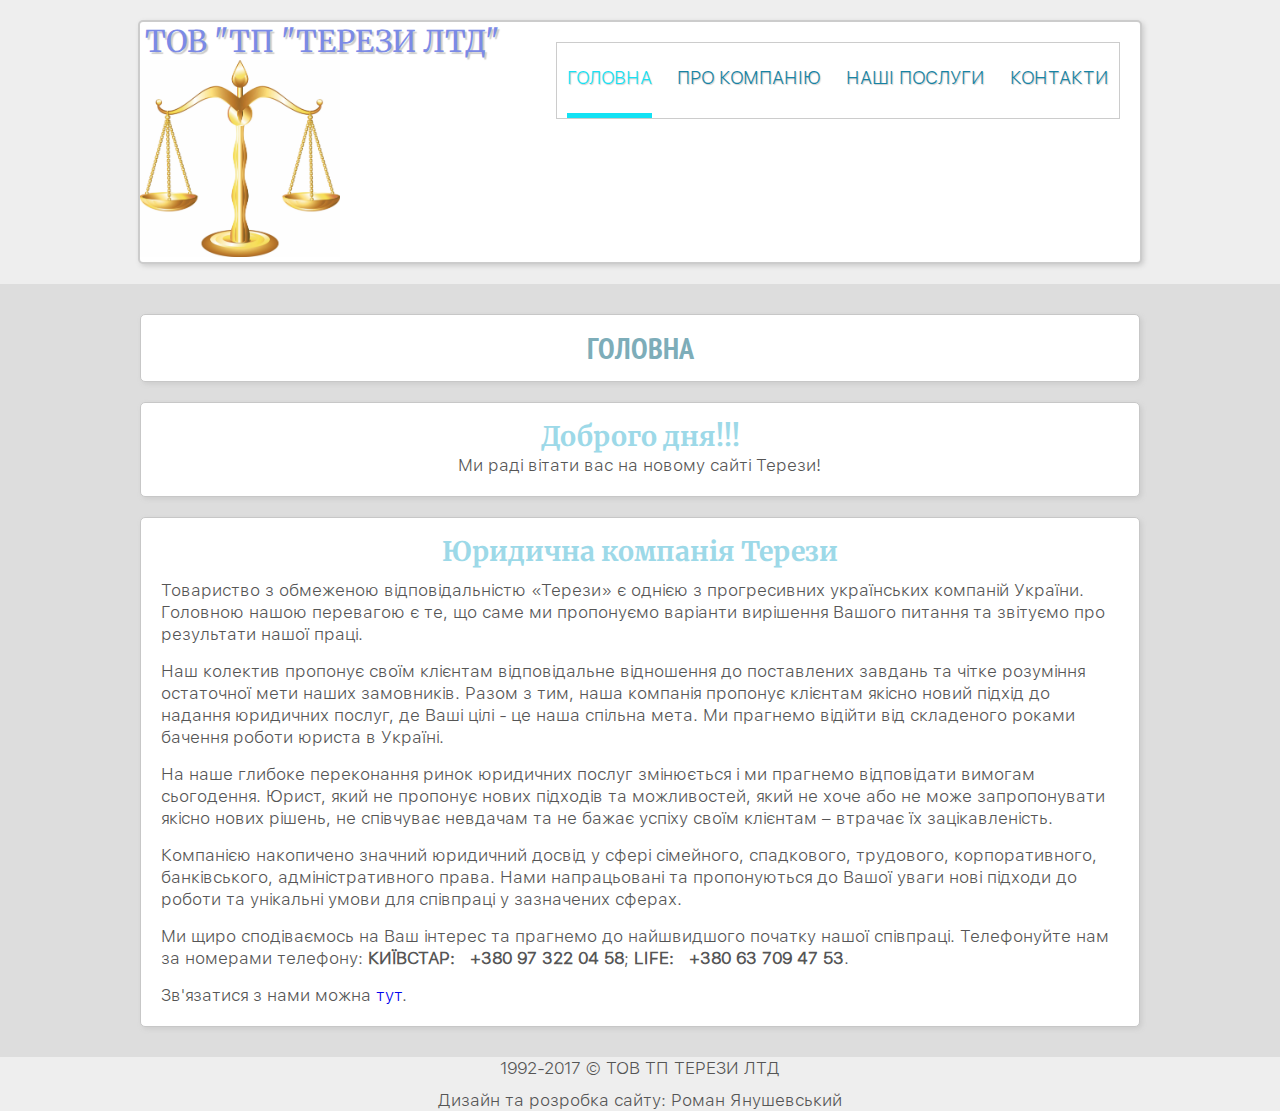
<file: index.html>
<!DOCTYPE html>

<html>
<head>
  <meta charset="UTF-8">
  <meta content='width=device-width, initial-scale=1' name='viewport'>
  <title>ТОВ "ТП "Терези ЛТД" &mdash; Надання юридичних послуг в Україні</title>
  <link rel="shortcut icon" href="_assets/images/icon.png" type="image/x-icon">
  <link rel="stylesheet" href="_assets/stylesheets/main.css">
  <link rel="stylesheet" href="_assets/stylesheets/style.css">
  <link href="https://fonts.googleapis.com/css?family=Open+Sans&amp;subset=cyrillic" rel="stylesheet">
</head>

<body>
  <div class="header">
    <div class="mid">
      <header>
        <div class="menu">
          <nav>
            <ul>
              <li class="thispage"><p>Головна</p></li>
              <li><a href="about/index.html" title="Дізнатися про нас більше">Про компанію</a></li>
              <li><a href="services/index.html" title="Які послуги ми надаємо">Наші послуги</a></li>
              <li><a href="contacts/index.html" title="Зв'яжіться з нами">Контакти</a></li>
            </ul>
          </nav>
        </div>
        <div class="header_text">
          <h1>ТОВ "ТП "ТЕРЕЗИ ЛТД"</h1>
          <img src="_assets/images/logo.jpg" alt="logo" title="Терези">
        </div>
      </header>
      <div class="clear"></div>
    </div>
  </div>
  <div class="content">
    <div class="mid">
      <section>
        <div class="namepage">
          <h1>Головна</h1>
        </div>
      </section>
      <section>
        <div class=hello>
          <h2>Доброго дня!!!</h2>
          <p>Ми раді вітати вас на новому сайті Терези!</p>
        </div>
      </section>
      <section>
        <div class="info">
          <h2><strong class="text-bold">Юридична компанія Терези</strong></h2>
          <p>
            Товариство з обмеженою відповідальністю «Терези» є однією з прогресивних українських компаній України. Головною нашою перевагою є те, що саме ми пропонуємо варіанти вирішення Вашого питання та звітуємо про результати нашої праці.
          </p>
          <p>
            Наш колектив пропонує своїм клієнтам відповідальне відношення до поставлених завдань та чітке розуміння остаточної мети наших замовників. Разом з тим, наша компанія пропонує клієнтам якісно новий підхід до надання юридичних послуг, де Ваші цілі - це наша спільна мета. Ми прагнемо відійти від складеного роками бачення роботи юриста в Україні.
          </p>
          <p>
            На наше глибоке переконання ринок юридичних послуг змінюється і ми прагнемо відповідати вимогам сьогодення. Юрист, який не пропонує нових підходів та можливостей, який не хоче або не може запропонувати якісно нових рішень, не співчуває невдачам та не бажає успіху своїм клієнтам – втрачає їх зацікавленість.
          </p>
          <p>
            Компанією накопичено значний юридичний досвід у сфері сімейного, спадкового, трудового, корпоративного, банківського, адміністративного права. Нами напрацьовані та пропонуються до Вашої уваги нові підходи до роботи та унікальні умови для співпраці у зазначених сферах.
          </p>
          <p>
            Ми щиро сподіваємось на Ваш інтерес та прагнемо до найшвидшого початку нашої співпраці. Телефонуйте нам за номерами телефону: <strong>КИЇВСТАР: &nbsp; +380 97 322 04 58</strong>; <strong>LIFE: &nbsp; +380 63 709 47 53</strong>.
          </p>
          <p>
            Зв'язатися з нами можна <a href="contacts/index.html">тут</a>.
          </p>
        </div>
      </section>
    </div>
  </div>
  <div class="footer">
    <div class="mid">
      <footer>
        <p class="copyright">1992-2017 &copy; ТОВ ТП Терези ЛТД</p>
        <p class="creator">Дизайн та розробка сайту: Роман Янушевський</p>
      </footer>
    </div>
  </div>
</body>
</html>
</file>
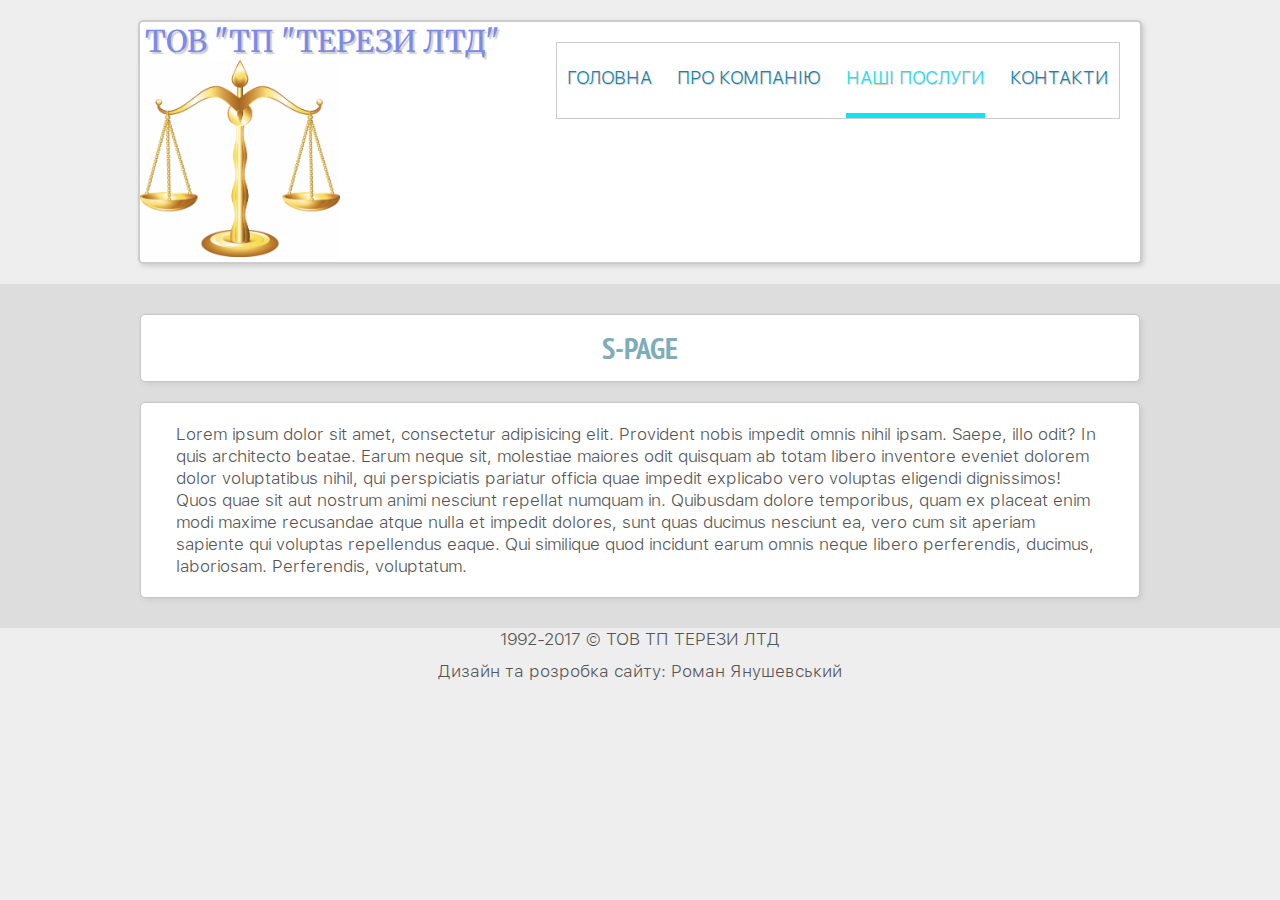
<file: 18273645/index.html>
<!DOCTYPE html>

<html>
<head>
  <meta charset="UTF-8">
  <meta content='width=device-width, initial-scale=1' name='viewport'>
  <title>Терези</title>
  <link rel="shortcut icon" href="../_assets/images/icon.png" type="image/x-icon">
  <link rel="stylesheet" href="../_assets/stylesheets/main.css">
  <link rel="stylesheet" href="_assets/stylesheets/style.css">
  <link href="https://fonts.googleapis.com/css?family=Open+Sans&amp;subset=cyrillic" rel="stylesheet">
</head>

<body>
  <div class="header">
    <div class="mid">
      <header>
        <div class="menu">
          <nav>
            <ul>
              <li><a href="../index.html">Головна</a></li>
              <li><a href="../about/index.html">Про компанію</a></li>
              <li class="thispage"><p>Наші послуги</p></li>
              <li><a href="../contacts/index.html">Контакти</a></li>
            </ul>
          </nav>
        </div>
        <div class="header_text">
          <h1>ТОВ "ТП "ТЕРЕЗИ ЛТД"</h1>
          <img src="../_assets/images/logo.jpg" alt="logo" title="Терези">
        </div>
      </header>
      <div class="clear"></div>
    </div>
  </div>
  <div class="content">
    <div class="mid">
      <section>
        <div class="namepage">
          <h1>S-Page</h1>
        </div>
      </section>
      <section>
        <div class="S-Page">
          <p>Lorem ipsum dolor sit amet, consectetur adipisicing elit. Provident nobis impedit omnis nihil ipsam. Saepe, illo odit? In quis architecto beatae. Earum neque sit, molestiae maiores odit quisquam ab totam libero inventore eveniet dolorem dolor voluptatibus nihil, qui perspiciatis pariatur officia quae impedit explicabo vero voluptas eligendi dignissimos! Quos quae sit aut nostrum animi nesciunt repellat numquam in. Quibusdam dolore temporibus, quam ex placeat enim modi maxime recusandae atque nulla et impedit dolores, sunt quas ducimus nesciunt ea, vero cum sit aperiam sapiente qui voluptas repellendus eaque. Qui similique quod incidunt earum omnis neque libero perferendis, ducimus, laboriosam. Perferendis, voluptatum.</p>
        </div>
      </section>
    </div>
  </div>
  <div class="footer">
    <div class="mid">
      <footer>
        <p class="copyright">1992-2017 &copy; ТОВ ТП Терези ЛТД</p>
        <p class="creator">Дизайн та розробка сайту: Роман Янушевський</p>
      </footer>
    </div>
  </div>
</body>
</html>
</file>
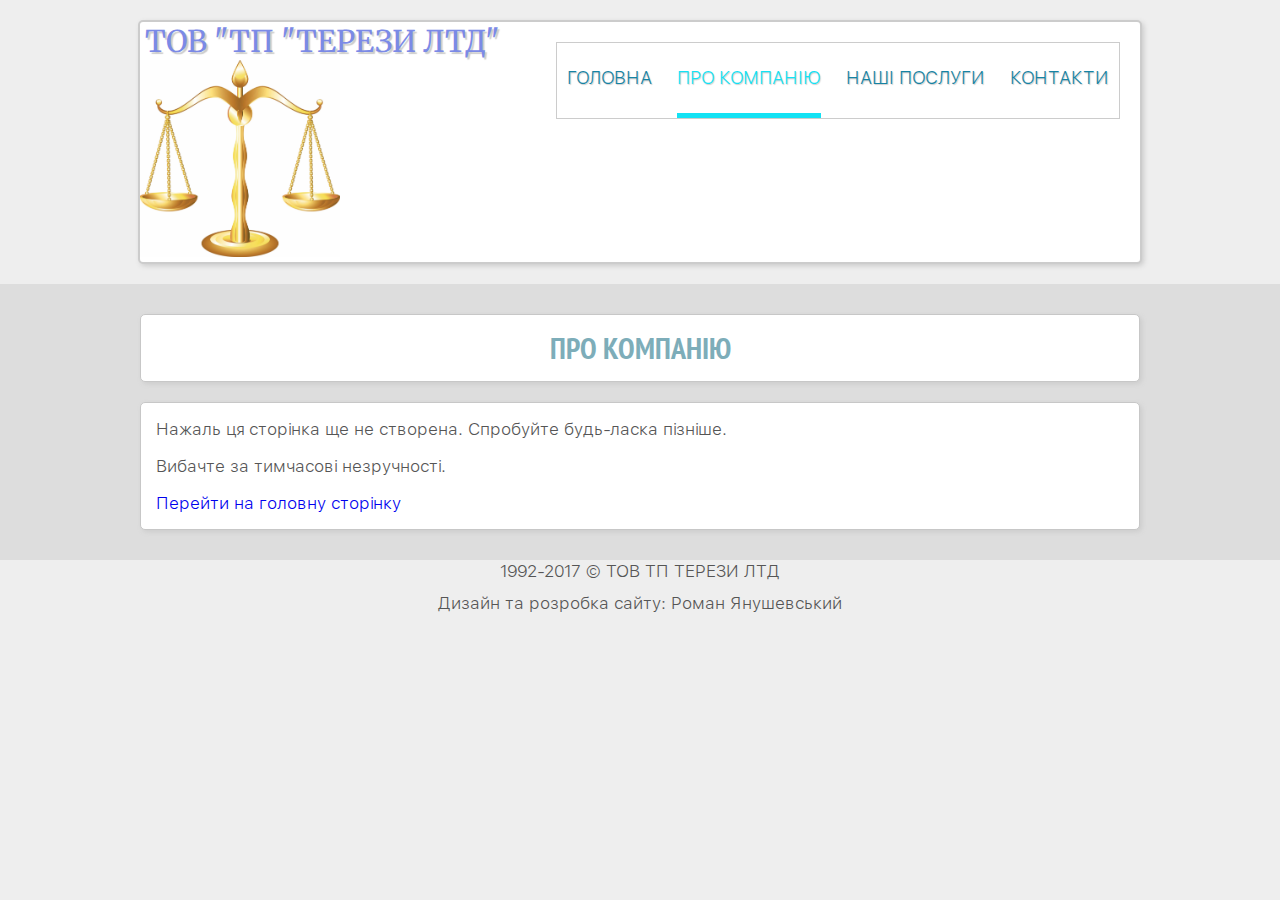
<file: about/index.html>
<!DOCTYPE html>

<html>
<head>
  <meta charset="UTF-8">
  <meta content='width=device-width, initial-scale=1' name='viewport'>
  <title>Терези</title>
  <link rel="shortcut icon" href="../_assets/images/icon.png" type="image/x-icon">
  <link rel="stylesheet" href="../_assets/stylesheets/main.css">
  <link rel="stylesheet" href="_assets/stylesheets/style.css">
  <link href="https://fonts.googleapis.com/css?family=Open+Sans&amp;subset=cyrillic" rel="stylesheet">
</head>

<body>
  <div class="header">
    <div class="mid">
      <header>
        <div class="menu">
          <nav>
            <ul>
              <li><a href="../index.html">Головна</a></li>
              <li class="thispage"><p>Про компанію</p></li>
              <li><a href="../services/index.html">Наші послуги</a></li>
              <li><a href="../contacts/index.html">Контакти</a></li>
            </ul>
          </nav>
        </div>
        <div class="header_text">
          <h1>ТОВ "ТП "ТЕРЕЗИ ЛТД"</h1>
          <img src="../_assets/images/logo.jpg" alt="logo" title="Терези">
        </div>
      </header>
      <div class="clear"></div>
    </div>
  </div>
  <div class="content">
    <div class="mid">
      <section>
        <div class="namepage">
          <h1>Про компанію</h1>
        </div>
      </section>
      <section>
        <div class="nopage">
          <p>Нажаль ця сторінка ще не створена. Спробуйте будь-ласка пізніше.</p>
          <p>Вибачте за тимчасові незручності.</p>
          <p><a href="../index.html">Перейти на головну сторінку</a></p>
        </div>
      </section>
    </div>
  </div>
  <div class="footer">
    <div class="mid">
      <footer>
        <p class="copyright">1992-2017 &copy; ТОВ ТП Терези ЛТД</p>
        <p class="creator">Дизайн та розробка сайту: Роман Янушевський</p>
      </footer>
    </div>
  </div>
</body>
</html>
</file>
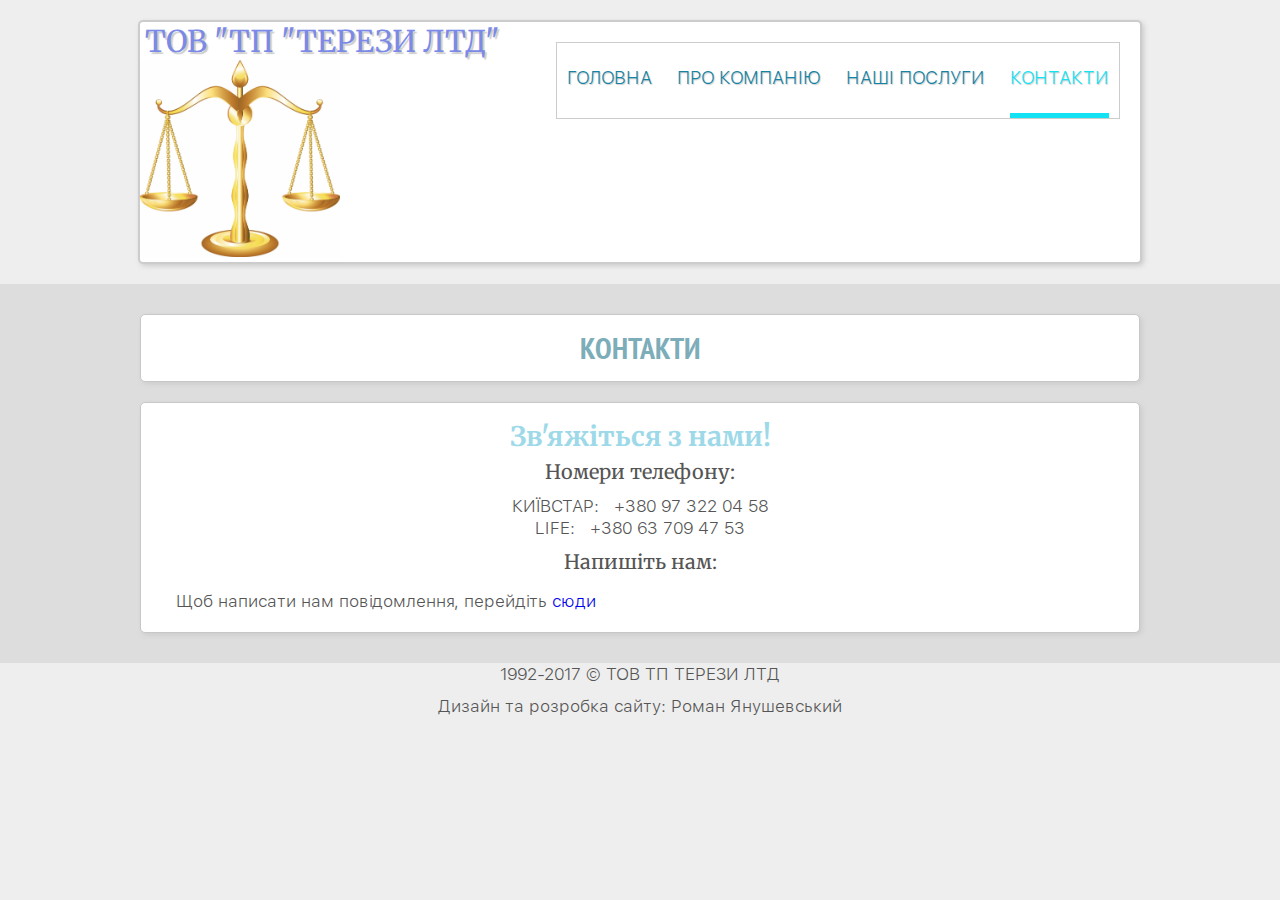
<file: contacts/index.html>
<!DOCTYPE html>

<html>
<head>
  <meta charset="UTF-8">
  <meta content='width=device-width, initial-scale=1' name='viewport'>
  <title>Терези</title>
  <link rel="shortcut icon" href="../_assets/images/icon.png" type="image/x-icon">
  <link rel="stylesheet" href="../_assets/stylesheets/main.css">
  <link rel="stylesheet" href="_assets/stylesheets/style.css">
  <link href="https://fonts.googleapis.com/css?family=Open+Sans&amp;subset=cyrillic" rel="stylesheet">
</head>

<body>
  <div class="header">
    <div class="mid">
      <header>
        <div class="menu">
          <nav>
            <ul>
              <li><a href="../index.html">Головна</a></li>
              <li><a href="../about/index.html">Про компанію</a></li>
              <li><a href="../services/index.html">Наші послуги</a></li>
              <li class="thispage"><p>Контакти</p></li>
            </ul>
          </nav>
        </div>
        <div class="header_text">
          <h1>ТОВ "ТП "ТЕРЕЗИ ЛТД"</h1>
          <img src="../_assets/images/logo.jpg" alt="logo" title="Терези">
        </div>
      </header>
      <div class="clear"></div>
    </div>
  </div>
  <div class="content">
    <div class="mid">
      <section>
        <div class="namepage">
          <h1>Контакти</h1>
        </div>
      </section>
      <section>
        <div class="contacts">
          <h2>Зв'яжіться з нами!</b>
          <h3>Номери телефону:</h3>
          <span class="kyivstar">КИЇВСТАР: &nbsp; +380 97 322 04 58</span>
          <span class="life">LIFE: &nbsp; +380 63 709 47 53</span>
          <h3>Напишіть нам:</h3>
          <!--
            <form action="submit.php" method="post">
              <p class="form">
                <input name="name" type="text" placeholder="Ім`я" required minlength="3" maxlength="30">
              </p>
              <p class="form">
                <input name="email" type="email" placeholder="Email" required>
              </p>
              <p class="form">
                <input name="phone" type="phone" placeholder="Телефон" required>
              </p>
              <p class="form">
                <textarea name="message" placeholder="Повідомлення" required minlength="50" maxlength="2000"></textarea>
              </p>
              <p class="form">
                <input type="submit" value="Відправити повідомлення">
              </p>
            </form>
            <p class="text1">*Ми обіцяємо, що ваша інформація не буде переадресована третім особам.</p>
          -->
          <p>Щоб написати нам повідомлення, перейдіть <a href="http://terezy.site11.com/">сюди</a></p>
        </div>
      </section>
    </div>
  </div>
  <div class="footer">
    <div class="mid">
      <footer>
        <p class="copyright">1992-2017 &copy; ТОВ ТП Терези ЛТД</p>
        <p class="creator">Дизайн та розробка сайту: Роман Янушевський</p>
      </footer>
    </div>
  </div>
</body>
</html>
</file>
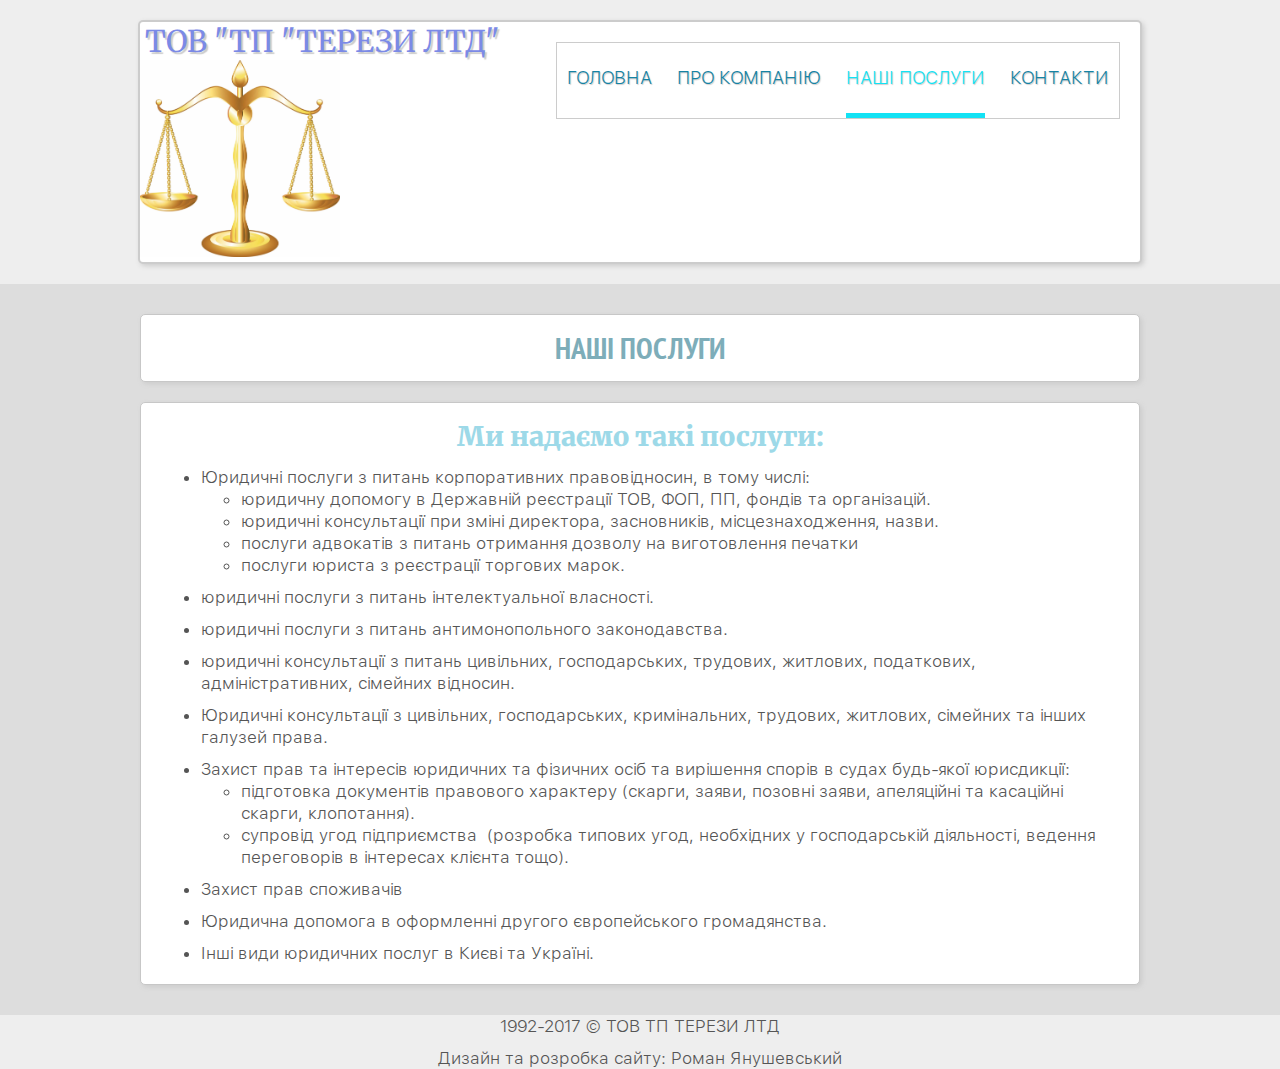
<file: services/index.html>
<!DOCTYPE html>

<html>
<head>
  <meta charset="UTF-8">
  <meta content='width=device-width, initial-scale=1' name='viewport'>
  <title>Терези</title>
  <link rel="shortcut icon" href="../_assets/images/icon.png" type="image/x-icon">
  <link rel="stylesheet" href="../_assets/stylesheets/main.css">
  <link rel="stylesheet" href="_assets/stylesheets/style.css">
  <link href="https://fonts.googleapis.com/css?family=Open+Sans&amp;subset=cyrillic" rel="stylesheet">
</head>

<body>
  <div class="header">
    <div class="mid">
      <header>
        <div class="menu">
          <nav>
            <ul>
              <li><a href="../index.html">Головна</a></li>
              <li><a href="../about/index.html">Про компанію</a></li>
              <li class="thispage"><p>Наші послуги</p></li>
              <li><a href="../contacts/index.html">Контакти</a></li>
            </ul>
          </nav>
        </div>
        <div class="header_text">
          <h1>ТОВ "ТП "ТЕРЕЗИ ЛТД"</h1>
          <img src="../_assets/images/logo.jpg" alt="logo" title="Терези">
        </div>
      </header>
      <div class="clear"></div>
    </div>
  </div>
  <div class="content">
    <div class="mid">
      <section>
        <div class="namepage">
          <h1>Наші послуги</h1>
        </div>
      </section>
      <section>
        <div class="services">
          <h2><strong>Ми надаємо такі послуги:</strong></h2>
          <ul>
            <li>Юридичні послуги з питань корпоративних правовідносин, в тому числі:</li>
            <ul>
              <li>юридичну допомогу в Державній реєстрації ТОВ, ФОП, ПП, фондів та організацій.</li>
              <li>юридичні консультації при зміні директора, засновників, місцезнаходження, назви.</li>
              <li>послуги адвокатів з питань отримання дозволу на виготовлення печатки</li>
              <li>послуги юриста з реєстрації торгових марок.</li>
            </ul>
            <li class="services1">юридичні послуги з питань інтелектуальної власності.</li>
            <li class="services1">юридичні послуги з питань антимонопольного законодавства.</li>
            <li class="services1">юридичні консультації з питань цивільних, господарських, трудових, житлових, податкових, адміністративних, сімейних відносин.</li>
            <li class="services1">Юридичні консультації з цивільних, господарських, кримінальних, трудових, житлових, сімейних та інших галузей права.</li>
            <li>Захист прав та інтересів юридичних та фізичних осіб та вирішення спорів в судах будь-якої юрисдикції:</li>
            <ul>
              <li>підготовка документів правового характеру (скарги, заяви, позовні заяви, апеляційні та касаційні скарги, клопотання).</li>
              <li>супровід угод підприємства&nbsp; (розробка типових угод, необхідних у господарській діяльності, ведення переговорів в інтересах клієнта тощо).</li>
            </ul>
            <li class="services1">Захист прав споживачів</li>
            <li class="services1">Юридична допомога в оформленні другого європейського громадянства.</li>
            <li class="services1">Інші види юридичних послуг в Києві та Україні.</li>
          </ul>
        </div>
      </section>
    </div>
  </div>
  <div class="footer">
    <div class="mid">
      <footer>
        <p class="copyright">1992-2017 &copy; ТОВ ТП Терези ЛТД</p>
        <p class="creator">Дизайн та розробка сайту: Роман Янушевський</p>
      </footer>
    </div>
  </div>
</body>
</html>
</file>
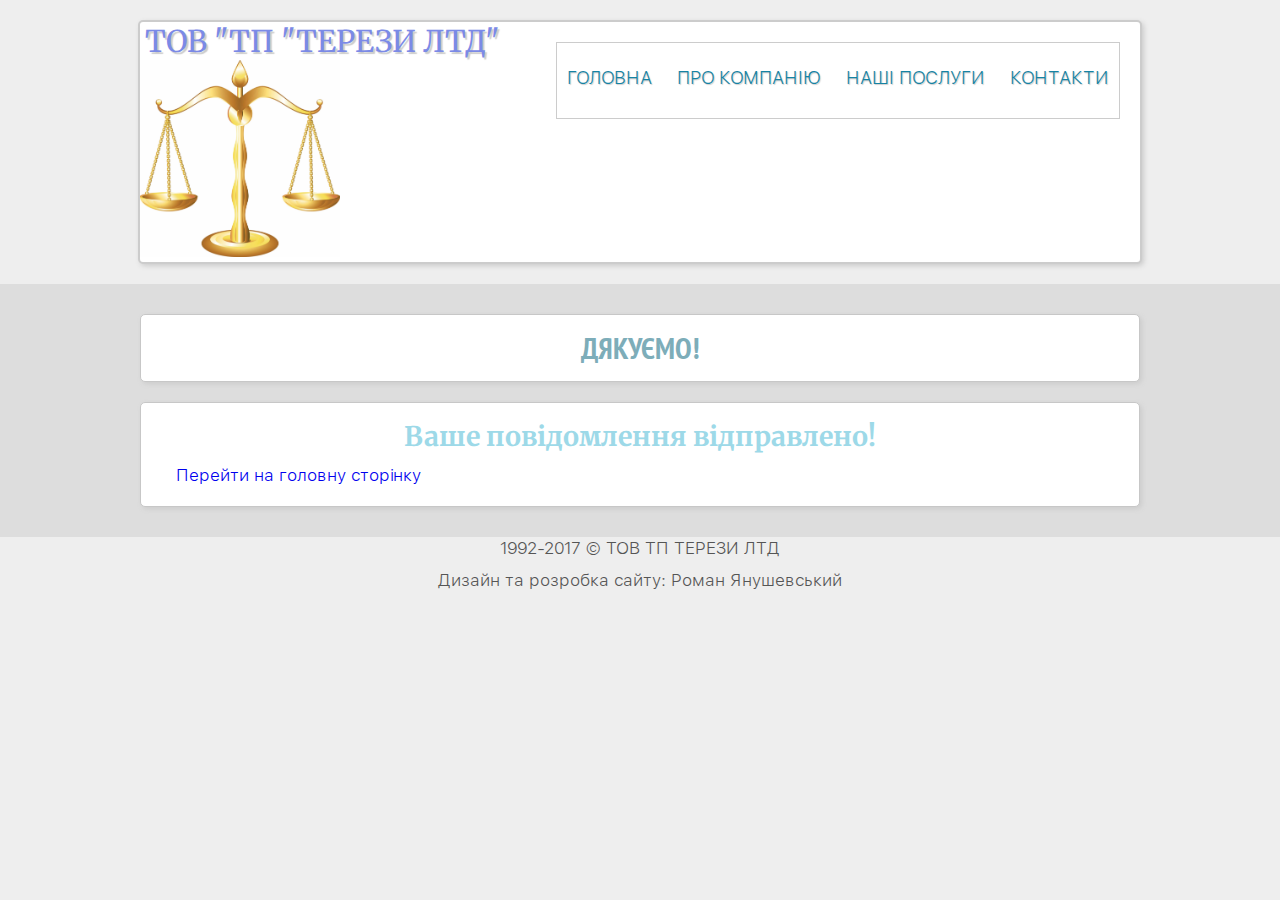
<file: contacts/thankyou.html>
<!DOCTYPE html>

<html>
<head>
  <meta charset="UTF-8">
  <meta content='width=device-width, initial-scale=1' name='viewport'>
  <title>Терези</title>
  <link rel="shortcut icon" href="../_assets/images/icon.png" type="image/x-icon">
  <link rel="stylesheet" href="../_assets/stylesheets/main.css">
  <link rel="stylesheet" href="_assets/stylesheets/style.css">
  <link href="https://fonts.googleapis.com/css?family=Open+Sans&amp;subset=cyrillic" rel="stylesheet">
</head>

<body>
  <div class="header">
    <div class="mid">
      <header>
        <div class="menu">
          <nav>
            <ul>
              <li><a href="../index.html">Головна</a></li>
              <li><a href="../about/index.html">Про компанію</a></li>
              <li><a href="../services/index.html">Наші послуги</a></li>
              <li><a href="../contacts/index.html">Контакти</a></li>
            </ul>
          </nav>
        </div>
        <div class="header_text">
          <h1>ТОВ "ТП "ТЕРЕЗИ ЛТД"</h1>
          <img src="../_assets/images/logo.jpg" alt="logo" title="Терези">
        </div>
      </header>
      <div class="clear"></div>
    </div>
  </div>
  <div class="content">
    <div class="mid">
      <section>
        <div class="namepage">
          <h1>Дякуємо!</h1>
        </div>
      </section>
      <section>
        <div class="thankyou">
          <h2>Ваше повідомлення відправлено!</h2>
          <p><a href="../index.html">Перейти на головну сторінку</a></p>
        </div>
      </section>
    </div>
  </div>
  <div class="footer">
    <div class="mid">
      <footer>
        <p class="copyright">1992-2017 &copy; ТОВ ТП Терези ЛТД</p>
        <p class="creator">Дизайн та розробка сайту: Роман Янушевський</p>
      </footer>
    </div>
  </div>
</body>
</html>
</file>
<file: _assets/stylesheets/main.css>
@import url('https://fonts.googleapis.com/css?family=Merriweather:300,400&subset=cyrillic');
@import url('https://fonts.googleapis.com/css?family=PT+Sans+Narrow:400,700&amp;subset=cyrillic,cyrillic-ext,latin-ext');

@font-face {
  font-family: 'sflight';
  src: url('../fonts/sflight.ttf') format('truetype');
}

body {
  margin: 0;
  padding: 0;
  background: #eee;
  font: 17px/22px 'sflight';
  color: #555555;
  overflow-y: scroll;
}
a {
  text-decoration: none;
}
a:hover {
  text-decoration: underline;
}
p, h1, h2, h3, h4, h5 {
  margin:0 ;
}
h1, h2, h3, h4, h5 {
  line-height: 26px;
  font-family: 'Merriweather';
}
strong.text-normal {
  font-weight: normal;
}
strong.text-bold {
  font-weight: bold;
}


/*structure*/
div.mid {
  width: 1000px;
  margin: 0 auto;
}
div.header {
  padding: 20px 0;
}
div.content {
  padding: 10px 0;
  background: #ddd;
}
div.footer {
  text-align: center;
}

/*header*/
div.header div.mid {
  background: #fff;
  border-radius: 5px;
  border: 2px solid #ccc;
  box-shadow: 2px 2px 5px #ccc;
}
div.header div.header_text h1 {
  margin-left: 5px;
  font-size: 30px;
  line-height: normal;
  font-weight: normal;
  color: #7b8ae6;
  text-shadow: 2px 2px 1px #ccc;
}
div.header div.header_text img {
  width: 200px;
}

/*menu*/
div.menu {
  margin: 20px 20px 0 0;
  float: right;
  height: 75px;
  line-height: 70px;
  border: 1px solid #ccc;
}
div.menu li.thispage {
  border-bottom: 5px solid #13e2f4;
}
div.menu li.thispage p {
  font-size: 18px;
  text-transform: uppercase;
  color: #13e2f4;
  text-shadow: 1px 1px 1px #ccc;
}
div.menu ul {
  margin: 0;
  padding: 0;
  list-style: none;
}
div.menu ul li {
  display: inline-block;
  margin: 0 10px;
}
div.menu ul li a {
  font-size: 18px;
  text-transform: uppercase;
  color: #1683a3;
  text-shadow: 1px 1px 1px #ccc;
}
div.menu ul li a:hover {
  text-decoration: none;
  color: #13e2f4;
  transition: all 0.5s;
}

/*content*/
p.text1{
  font-size: 15px;
  color: #898989;
  font-style: italic;
}

div.content h1 {
  margin: 5px 0;
  text-align: center;
  font-size: 30px;
  text-transform: uppercase;
  color: #7dadb9;
  font-weight: bold;
}
div.content h2 {
  margin: 5px 0;
  text-align: center;
  font-size: 27px;
  color: #9DD9E8;
  font-weight: bold;
}
div.content section {
  margin: 20px 0;
  background: #fff;
  border-radius: 5px;
  border: 1px solid #c7c7c7;
  box-shadow: 2px 2px 5px #ccc;
}
div.content div.namepage {
  margin: 20px;
  text-align: center;
}
div.content div.namepage h1{
  font-family: 'PT Sans Narrow';
}

/*Footer*/
div.footer p.copyright{
  text-transform: uppercase;
  margin-bottom: 10px;
}

div.clear {
  clear: both;
}

/*@media screen and (min-width: 1000px) {
  div.header_text img {
    margin-left: 65px;
  }
}*/
@media screen and (max-width: 1000px) {
  body {
    font-size: 17px;
  }
  h2 {
    font-size: 25px;
  }
   div.mid {
    width: 95%;
  }
  div.menu {
    margin: 20px auto;
    float: none;
    text-align: center;
    height: auto;
    width: 95%;
    line-height: 80px;
  }
  div.menu ul li {
    margin: 0 10px;
  }
  div.menu ul li a {
    font-size: 17px;
  }
  div.header_text {
    text-align: center;
    margin-bottom: 20px;
  }
  div.header_text h1 {
    margin-left: 0 !important;
  }
}
@media screen and (max-width: 600px) {
  body {
    font-size: 15px;
  }
  h2 {
    font-size: 20px !important;
  }
  div.menu li.thispage {
    border: none;
  }
  div.menu {
    line-height: normal;
  }
  div.menu ul li {
    margin-top: 20px;
    margin-bottom: 20px;
  }
  div.menu ul li a {
    font-size: 15px;
  }
}
</file>
<file: _assets/stylesheets/style.css>
/*Content*/
div.content div.hello {
  margin: 20px;
  text-align: center;
}
div.content div.info {
  margin: 20px;
}
div.content div.info p {
  margin: 15px 0;
}
</file>
<file: 18273645/_assets/stylesheets/style.css>
div.S-Page {
  margin: 20px;
}
div.S-Page p {
  margin: 15px;
}
</file>
<file: about/_assets/stylesheets/style.css>
div.content div.nopage p {
  margin: 15px ;
}
</file>
<file: contacts/_assets/stylesheets/style.css>
div.contacts, div.thankyou, div.error {
  margin: 20px;
}
div.contacts p, div.thankyou p, div.error p {
  margin: 15px;
}
div.contacts h3 {
  text-align: center;
  font-weight: normal;
  margin: 10px;
}
span.kyivstar, span.life, span.mail {
  margin: auto;
  display: table;
}
p.form {
  text-align: center;
}
textarea {
  width: 30%;
  height: 100px;
  resize: vertical;
}

@media screen and (max-width: 800px) {
  textarea{
    width: 50%;
  }
}
@media screen and (max-width: 530px) {
  textarea{
    width: 80%;
  }
}
</file>
<file: services/_assets/stylesheets/style.css>
div.content div.services {
  margin: 20px;
}
div.content div.services li.services1 {
  margin: 10px 0;
}

@media screen and (max-width: 1000px) {
  div.content div.services ul {
    padding-left: 20px;
  }
  div.content div.services ul li {
    margin-left: 0;
    margin-right: 0;
  }
}
</file>
